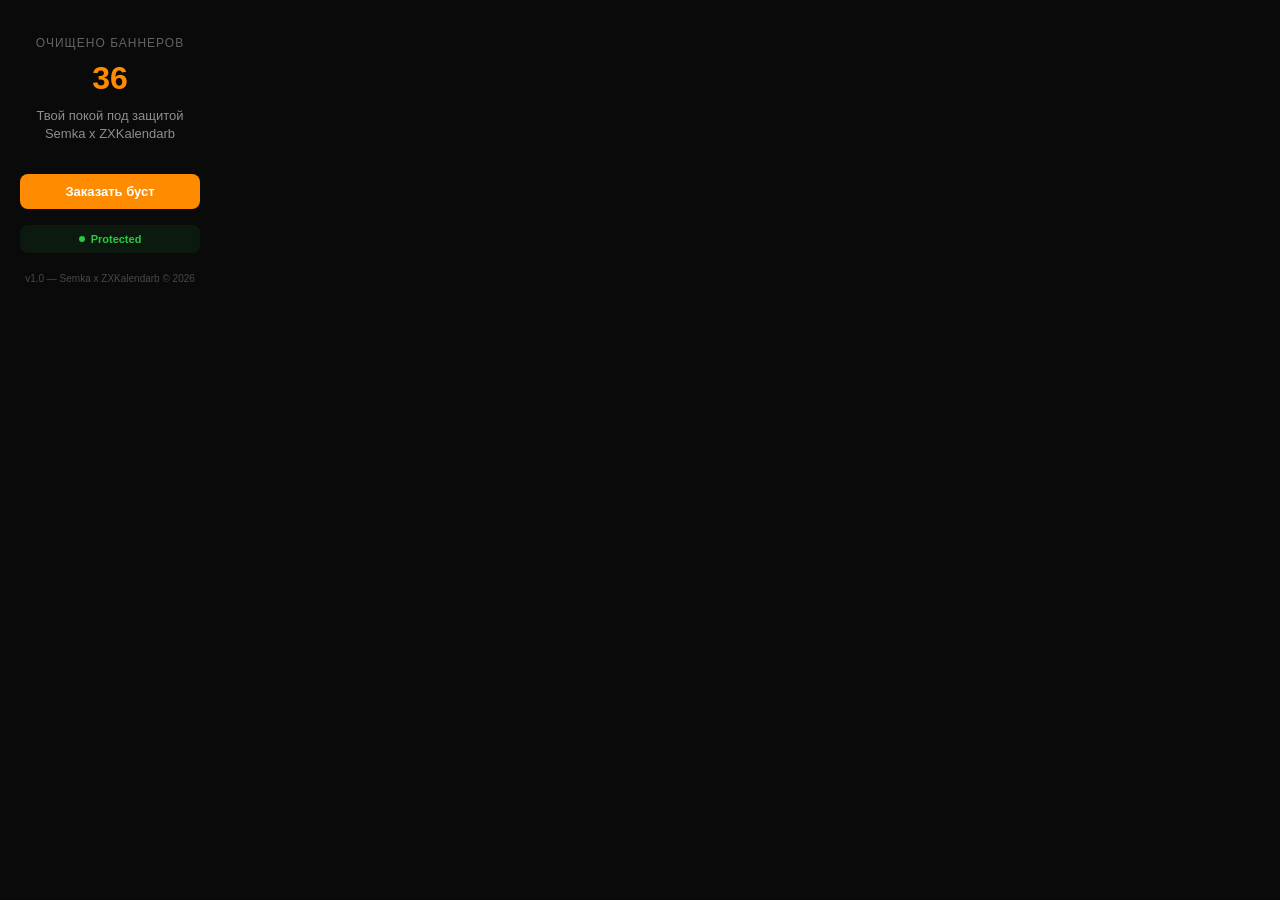
<file: public/extension/popup.html>
<!DOCTYPE html>
<html lang="ru">

<head>
  <meta charset="UTF-8" />
  <meta name="viewport" content="width=device-width, initial-scale=1.0" />
  <title>Semka x ZXKalendarb</title>
  <style>
    * {
      margin: 0;
      padding: 0;
      box-sizing: border-box;
    }

    body {
      width: 220px;
      background: #0A0A0A;
      color: white;
      font-family: -apple-system, BlinkMacSystemFont, "Segoe UI", Roboto, sans-serif;
      padding: 20px;
      text-align: center;
    }

    .logo {
      font-size: 24px;
      margin-bottom: 16px;
    }

    .count {
      font-size: 32px;
      font-weight: 700;
      color: #FF8C00;
      margin: 10px 0;
    }

    .label {
      font-size: 12px;
      color: #636366;
      text-transform: uppercase;
      letter-spacing: 1px;
    }

    .subtitle {
      font-size: 13px;
      color: #8E8E93;
      margin: 8px 0 16px;
      line-height: 1.4;
    }

    button {
      background: #FF8C00;
      border: none;
      color: white;
      padding: 10px 20px;
      border-radius: 8px;
      margin-top: 15px;
      cursor: pointer;
      font-weight: 600;
      width: 100%;
      font-size: 13px;
      transition: all 0.2s ease;
    }

    button:hover {
      background: #FF9D2E;
      transform: scale(1.02);
    }

    .status {
      display: flex;
      align-items: center;
      justify-content: center;
      gap: 6px;
      margin-top: 16px;
      padding: 8px;
      background: rgba(39, 202, 64, 0.08);
      border-radius: 8px;
    }

    .status-dot {
      width: 6px;
      height: 6px;
      background: #27CA40;
      border-radius: 50%;
      animation: pulse 2s ease-in-out infinite;
    }

    .status-text {
      font-size: 11px;
      color: #27CA40;
      font-weight: 600;
    }

    @keyframes pulse {

      0%,
      100% {
        opacity: 1;
      }

      50% {
        opacity: 0.5;
      }
    }

    .footer {
      margin-top: 20px;
      font-size: 10px;
      color: #48484A;
    }
  </style>
</head>

<body>
  <div class="logo" img src="assets/logo.png" alt="Semka x ZXKalendarb"></div>

  <div class="label">Очищено баннеров</div>
  <div id="counter" class="count">0</div>

  <div class="subtitle">Твой покой под защитой Semka x ZXKalendarb</div>

  <button onclick="window.open('https://semka-boost.com', '_blank')">Заказать буст</button>

  <div class="status">
    <div class="status-dot"></div>
    <div class="status-text">Protected</div>
  </div>

  <div class="footer">v1.0 — Semka x ZXKalendarb © 2026</div>

  <script>
    // Load counter from storage
    if (typeof chrome !== 'undefined' && chrome.storage) {
      chrome.storage.local.get(['totalHealed'], function (result) {
        const total = result.totalHealed || 0;
        animateCounter(total);
      });
    } else {
      // Demo mode
      animateCounter(47);
    }

    function animateCounter(target) {
      const el = document.getElementById('counter');
      if (!el) return;
      let current = 0;
      const step = Math.max(1, Math.floor(target / 30));
      const interval = setInterval(function () {
        current += step;
        if (current >= target) {
          current = target;
          clearInterval(interval);
        }
        el.innerText = current;
      }, 30);
    }
  </script>
</body>

</html>
</file>
